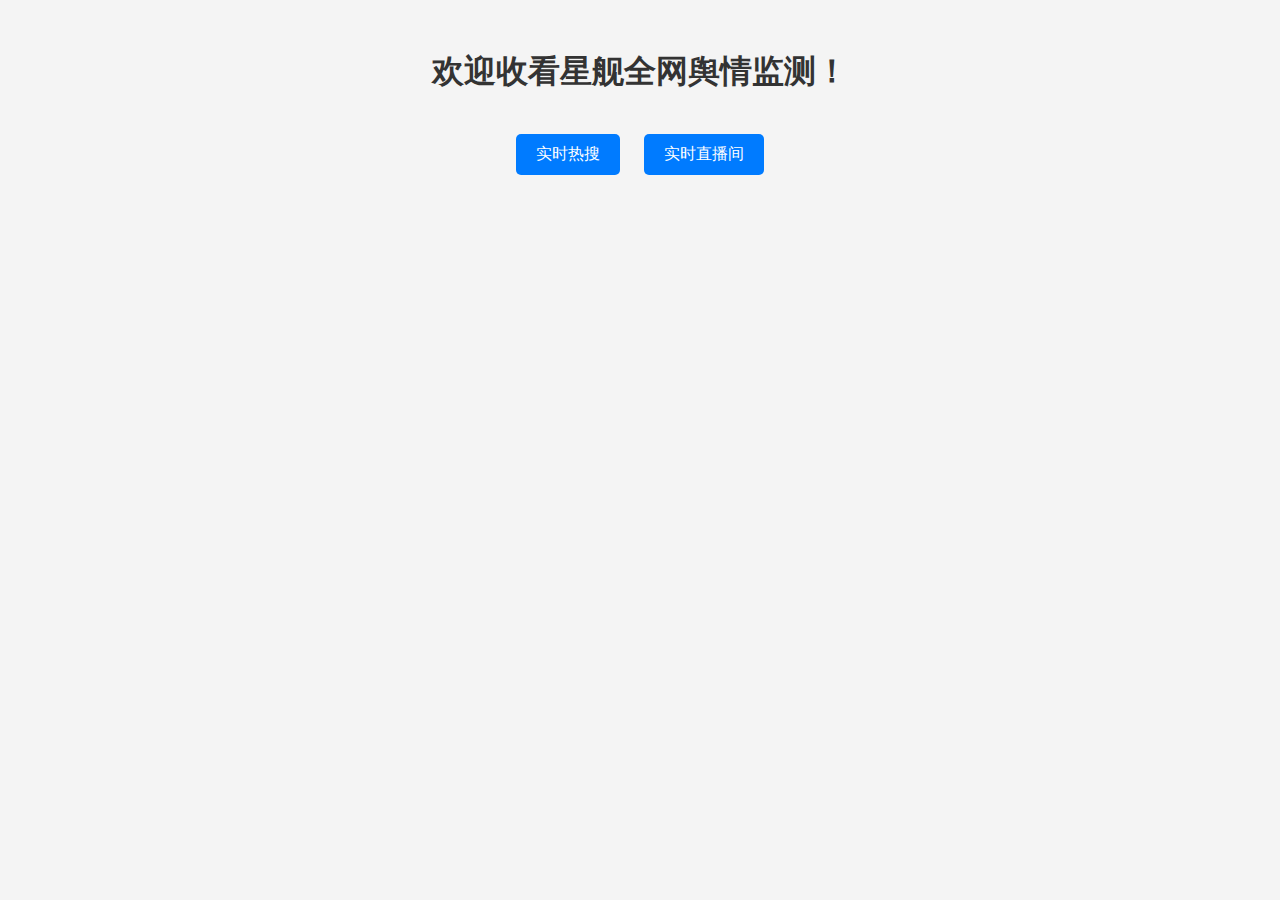
<file: views/index.html>
<!DOCTYPE html>
<html>
<head>
    <meta charset="UTF-8">
    <title>main</title>
    <style>
        body {
            font-family: 'Arial', sans-serif;
            text-align: center;
            background-color: #f4f4f4;
            margin-top: 50px;
        }
        h1 {
            color: #333;
            margin-bottom: 30px;
        }
        a {
            display: inline-block;
            margin: 10px;
            padding: 10px 20px;
            color: #fff;
            background-color: #007bff;
            text-decoration: none;
            border-radius: 5px;
            transition: background-color 0.3s ease;
        }
        a:hover {
            background-color: #0056b3;
        }
    </style>
</head>
<body>
    <h1>欢迎收看星舰全网舆情监测！</h1>
    <a href="/hot/index.html" target="_blank">实时热搜</a>
<a href="/live/index.html" target="_blank">实时直播间</a>


</body>
</html>
</file>
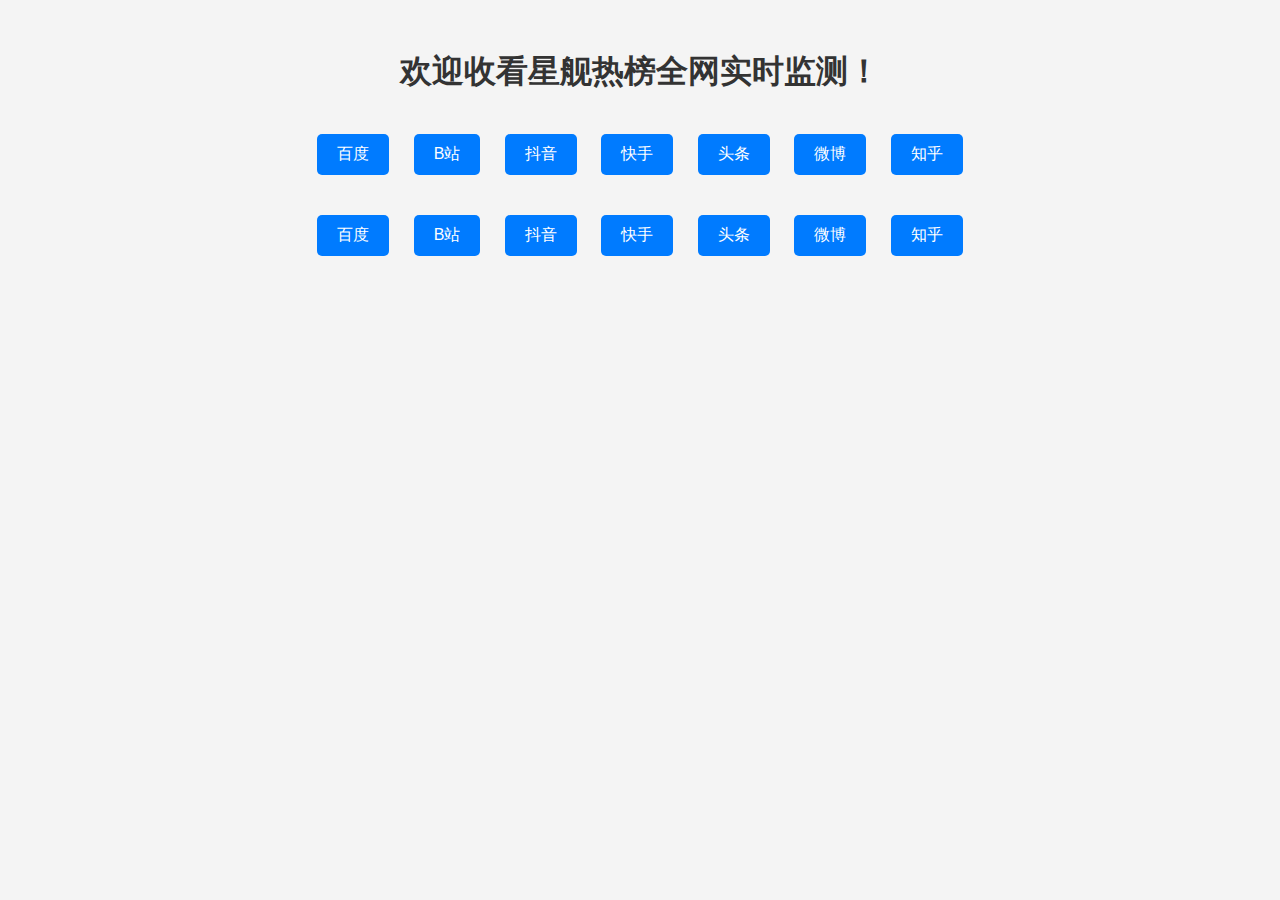
<file: views/hot/index.html>
<!DOCTYPE html>
<html>
<head>
    <meta charset="UTF-8">
    <title>main</title>
    <style>
        body {
            font-family: 'Arial', sans-serif;
            text-align: center;
            background-color: #f4f4f4;
            margin-top: 50px;
        }
        h1 {
            color: #333;
            margin-bottom: 30px;
        }
        .link-row {
            margin-bottom: 20px;
        }
        a {
            display: inline-block;
            margin: 10px;
            padding: 10px 20px;
            color: #fff;
            background-color: #007bff;
            text-decoration: none;
            border-radius: 5px;
            transition: background-color 0.3s ease;
        }
        a:hover {
            background-color: #0056b3;
        }
    </style>
</head>
<body>
    <h1>欢迎收看星舰热榜全网实时监测！</h1>
    <div class="link-row">
        <a href="/hot/data/baidu.html" target="_blank">百度</a>
        <a href="/hot/data/bili.html" target="_blank">B站</a>
        <a href="/hot/data/douyin.html" target="_blank">抖音</a>
        <a href="/hot/data/kuaishou.html" target="_blank">快手</a>
        <a href="/hot/data/toutiao.html" target="_blank">头条</a>
        <a href="/hot/data/weibo.html" target="_blank">微博</a>
        <a href="/hot/data/zhihu.html" target="_blank">知乎</a>
    </div>
    <div class="link-row">
<a href="https://top.baidu.com/board?tab=realtime" target="_blank">百度</a>
<a href="https://www.bilibili.com" target="_blank">B站</a>
<a href="" target="_blank">抖音</a>
<a href="" target="_blank">快手</a>
<a href="" target="_blank">头条</a>
<a href="https://weibo.com" target="_blank">微博</a>
<a href="https://www.zhihu.com" target="_blank">知乎</a>


    </div>
</body>
</html>
</file>
